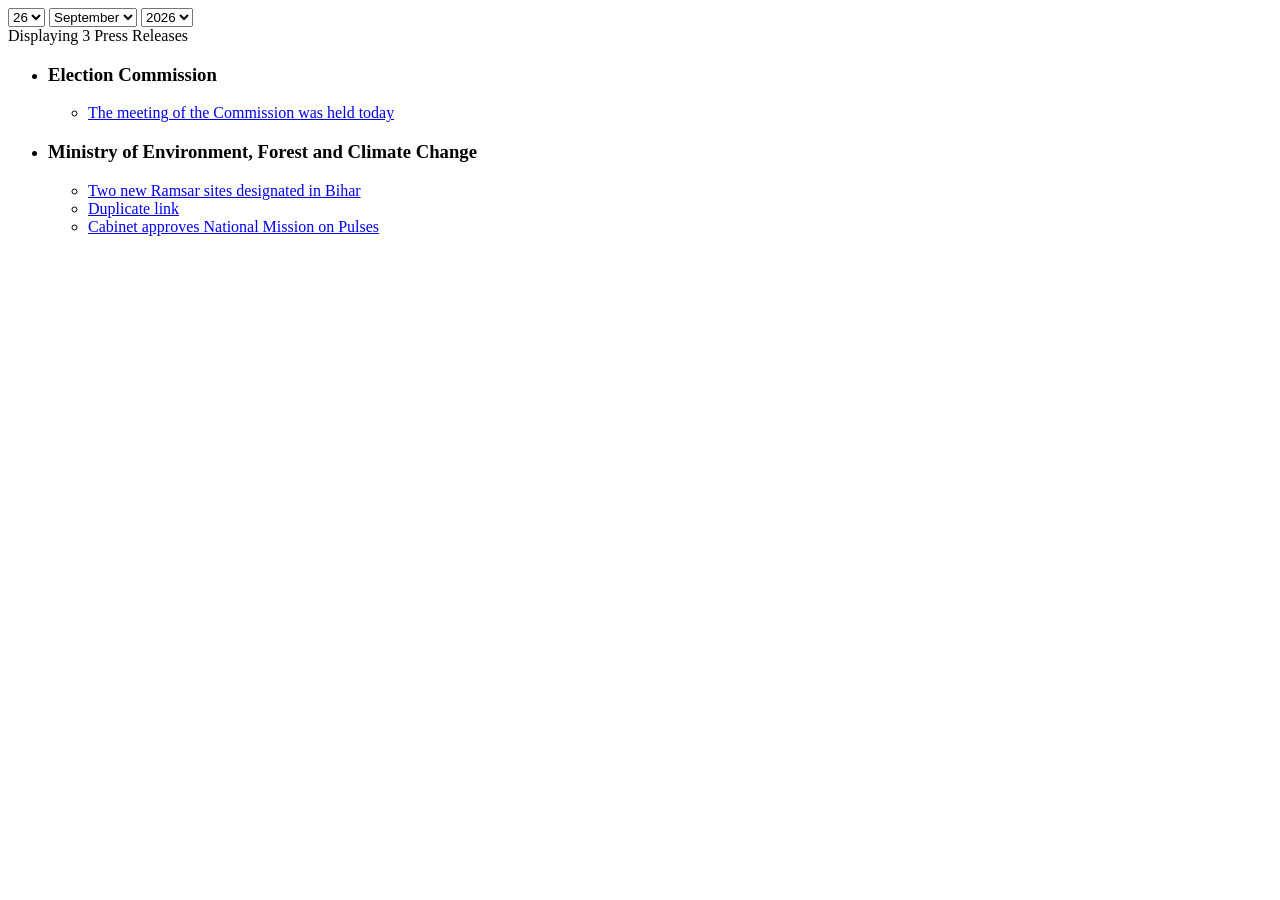
<file: tests/fixtures/pib_list.html>
<html><body>
<select name="ctl00$ContentPlaceHolder1$ddlday" id="ContentPlaceHolder1_ddlday"><option value="25">25</option><option selected="selected" value="26">26</option></select>
<select name="ctl00$ContentPlaceHolder1$ddlMonth" id="ContentPlaceHolder1_ddlMonth"><option selected="selected" value="9">September</option></select>
<select name="ctl00$ContentPlaceHolder1$ddlYear" id="ContentPlaceHolder1_ddlYear"><option selected="selected" value="2026">2026</option></select>
<div class="search_box_result">Displaying  3 Press Releases</div>
<div class="content-area">
 <ul><li><h3 class='font104'>Election Commission</h3><ul class='num'><li><a title='The meeting of the Commission was held today' href='/PressReleaseDetail.aspx?PRID=2315309' target="_blank">The meeting of the Commission was held today </a></li></ul></li></ul>
 <ul><li><h3 class='font104'>Ministry of Environment, Forest and Climate Change</h3><ul class='num'>
   <li><a title='Two new Ramsar sites designated in Bihar' href='/PressReleaseDetail.aspx?PRID=2315400' target="_blank">Two new Ramsar sites designated in Bihar</a></li>
   <li><a title='Duplicate link' href='/PressReleaseDetail.aspx?PRID=2315400' target="_blank">Duplicate link</a></li>
   <li><a title='Cabinet approves National Mission on Pulses' href='/PressReleaseDetail.aspx?PRID=2315401' target="_blank">Cabinet approves National Mission on Pulses</a></li>
 </ul></li></ul>
</div></body></html>
</file>
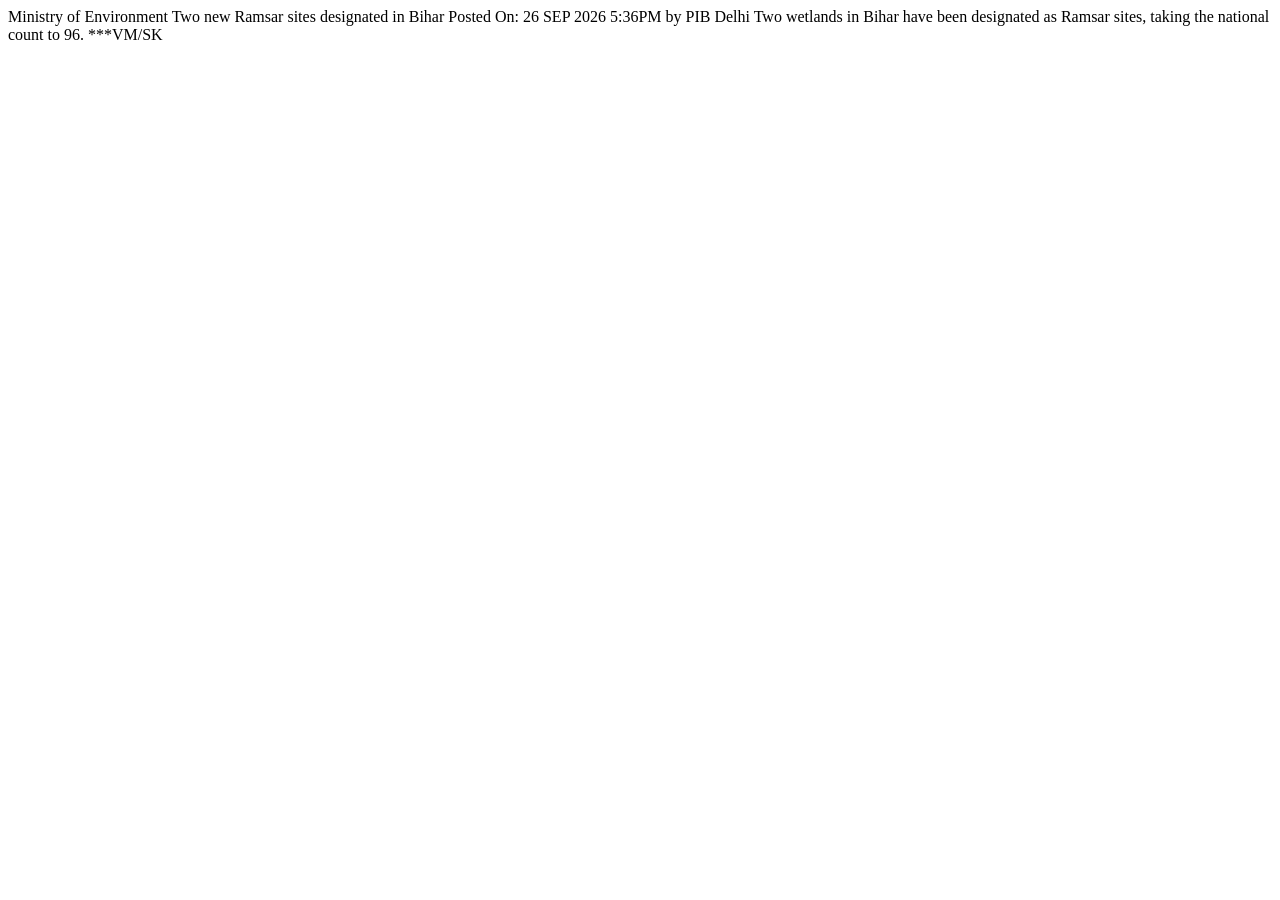
<file: tests/fixtures/pib_release.html>
<html><body><div id="PdfDiv">Ministry of Environment Two new Ramsar sites designated in Bihar Posted On:
                26 SEP 2026 5:36PM by PIB Delhi Two wetlands in Bihar have been designated as Ramsar sites, taking the national count to 96. ***VM/SK</div></body></html>
</file>
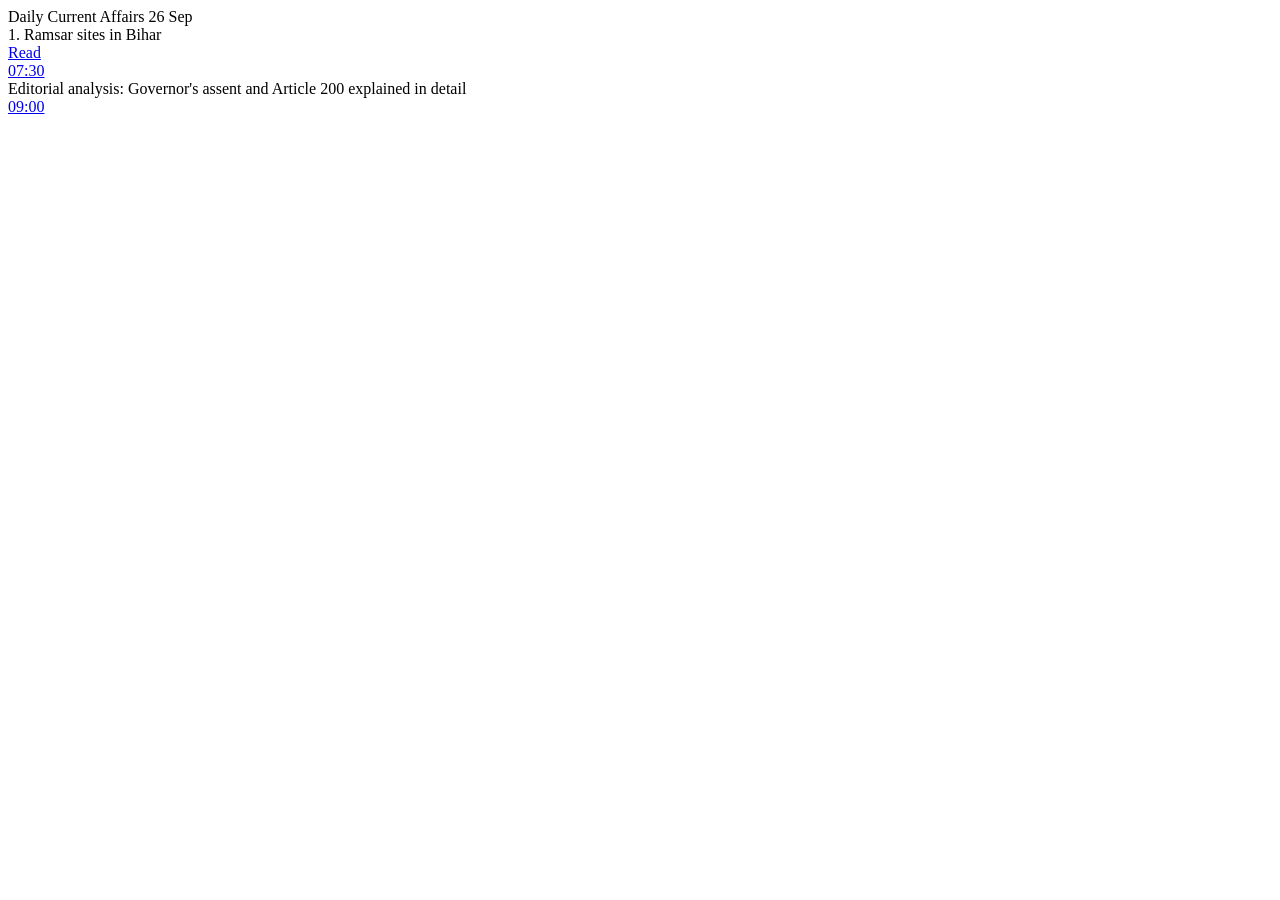
<file: tests/fixtures/telegram.html>
<html><body>
<div class="tgme_widget_message" data-post="upscdaily/101">
  <div class="tgme_widget_message_text">Daily Current Affairs 26 Sep<br>1. Ramsar sites in Bihar<br><a href="https://example.com/ca-26-sep">Read</a></div>
  <a class="tgme_widget_message_date" href="https://t.me/upscdaily/101"><time datetime="2026-09-26T07:30:00+00:00">07:30</time></a>
</div>
<div class="tgme_widget_message" data-post="upscdaily/102">
  <div class="tgme_widget_message_text">Editorial analysis: Governor's assent and Article 200 explained in detail</div>
  <a class="tgme_widget_message_date" href="https://t.me/upscdaily/102"><time datetime="2026-09-26T09:00:00+00:00">09:00</time></a>
</div>
</body></html>
</file>
